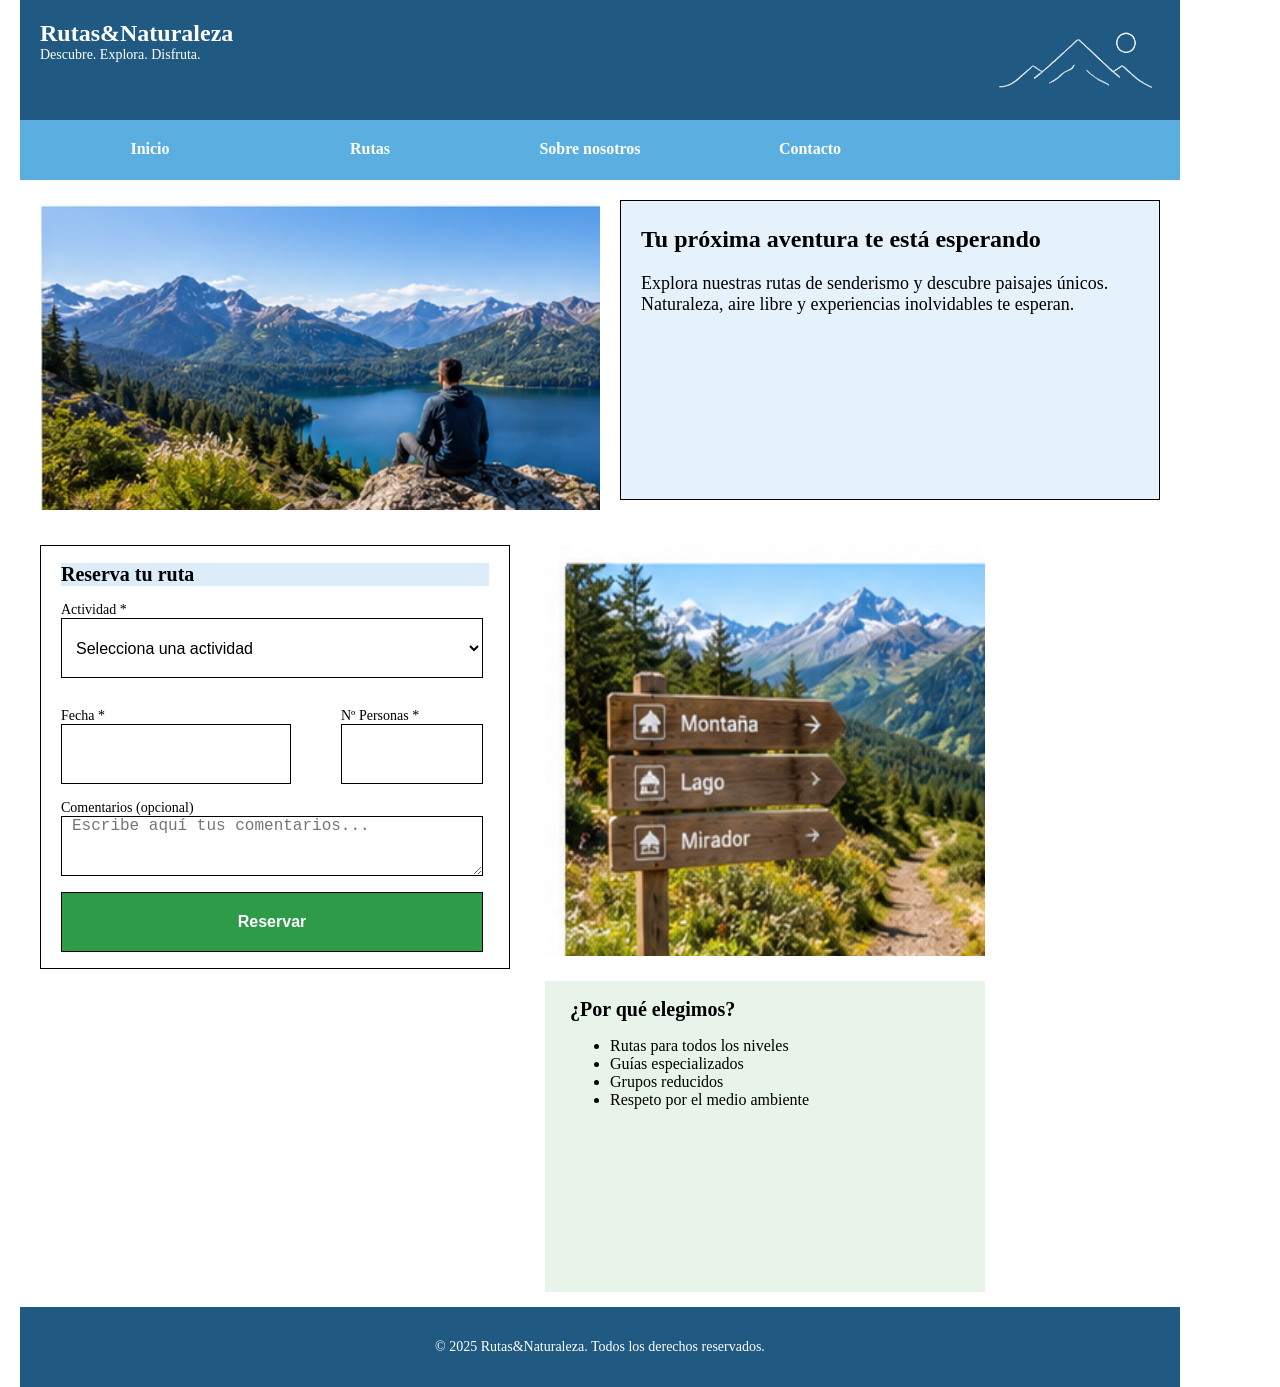
<file: index.html>
<!DOCTYPE html>
<html lang="es">
<head>
    <meta charset="UTF-8">
    <meta name="viewport" content="width=device-width, initial-scale=1.0">
    <title>Web en píxeles</title>
    <link rel="stylesheet" href="./index.css"/>
</head>
<body>
    <header>
        <div id="cajaTexto">
            <h1>Rutas&Naturaleza</h1>
            <h2>Descubre. Explora. Disfruta.</h2>
        </div>
        <div id="cajaImagen">
            <img src="./imagenes/imagen_header_montanas.png"/>
        </div>
    </header>
    <nav>
        <a>Inicio</a>
        <a>Rutas</a>
        <a>Sobre nosotros</a>
        <a>Contacto</a>
    </nav>
    <section id="sectionPrincipal">
        <div id="imagenPrincipal">
            <img src="./imagenes/imagen_principal_paisaje.png"/>
        </div>
        <div id="bloqueTexto">
            <h1>Tu próxima aventura te está esperando</h1>
            <p>Explora nuestras rutas de senderismo y descubre paisajes únicos. Naturaleza, aire libre y experiencias inolvidables te esperan.</p>
        </div>
    </section>
    <section id="sectionInferior">
        <div id="cajaFormulario">
            <form>
                <h2>Reserva tu ruta</h2> <!--preguntar a isa si con titulo se refiere a legend-->
                <label for="actividad">Actividad *</label>
                <select id="actividad">
                    <option>Selecciona una actividad</option>
                </select>
                <div>
                    <label for="fecha">Fecha *</label>
                    <input type="text" id="fecha"/>
                </div>
                <div>
                    <label for="personas">Nº Personas *</label>
                    <input type="text" id="personas"/>
                </div>
                <label for="comentarios">Comentarios (opcional)</label>
                <textarea id="comentarios" placeholder="Escribe aquí tus comentarios..."></textarea>
                <input type="submit" value="Reservar"/>
            </form>
        </div>
        <div id="bloqueSecundario">
            <div id="imagenSecundaria">
                <img src="./imagenes/imagen_secundaria_sendero.png"/>
            </div>
            <div id="listaVentajas">
                <h2>¿Por qué elegimos?</h2>
                <ul>
                    <li>Rutas para todos los niveles</li>
                    <li>Guías especializados</li>
                    <li>Grupos reducidos</li>
                    <li>Respeto por el medio ambiente</li>
                </ul>
            </div>
        </div>
    </section>
    <footer>
        <p>© 2025 Rutas&Naturaleza. Todos los derechos reservados.</p>
    </footer>
</body>
</html>
</file>
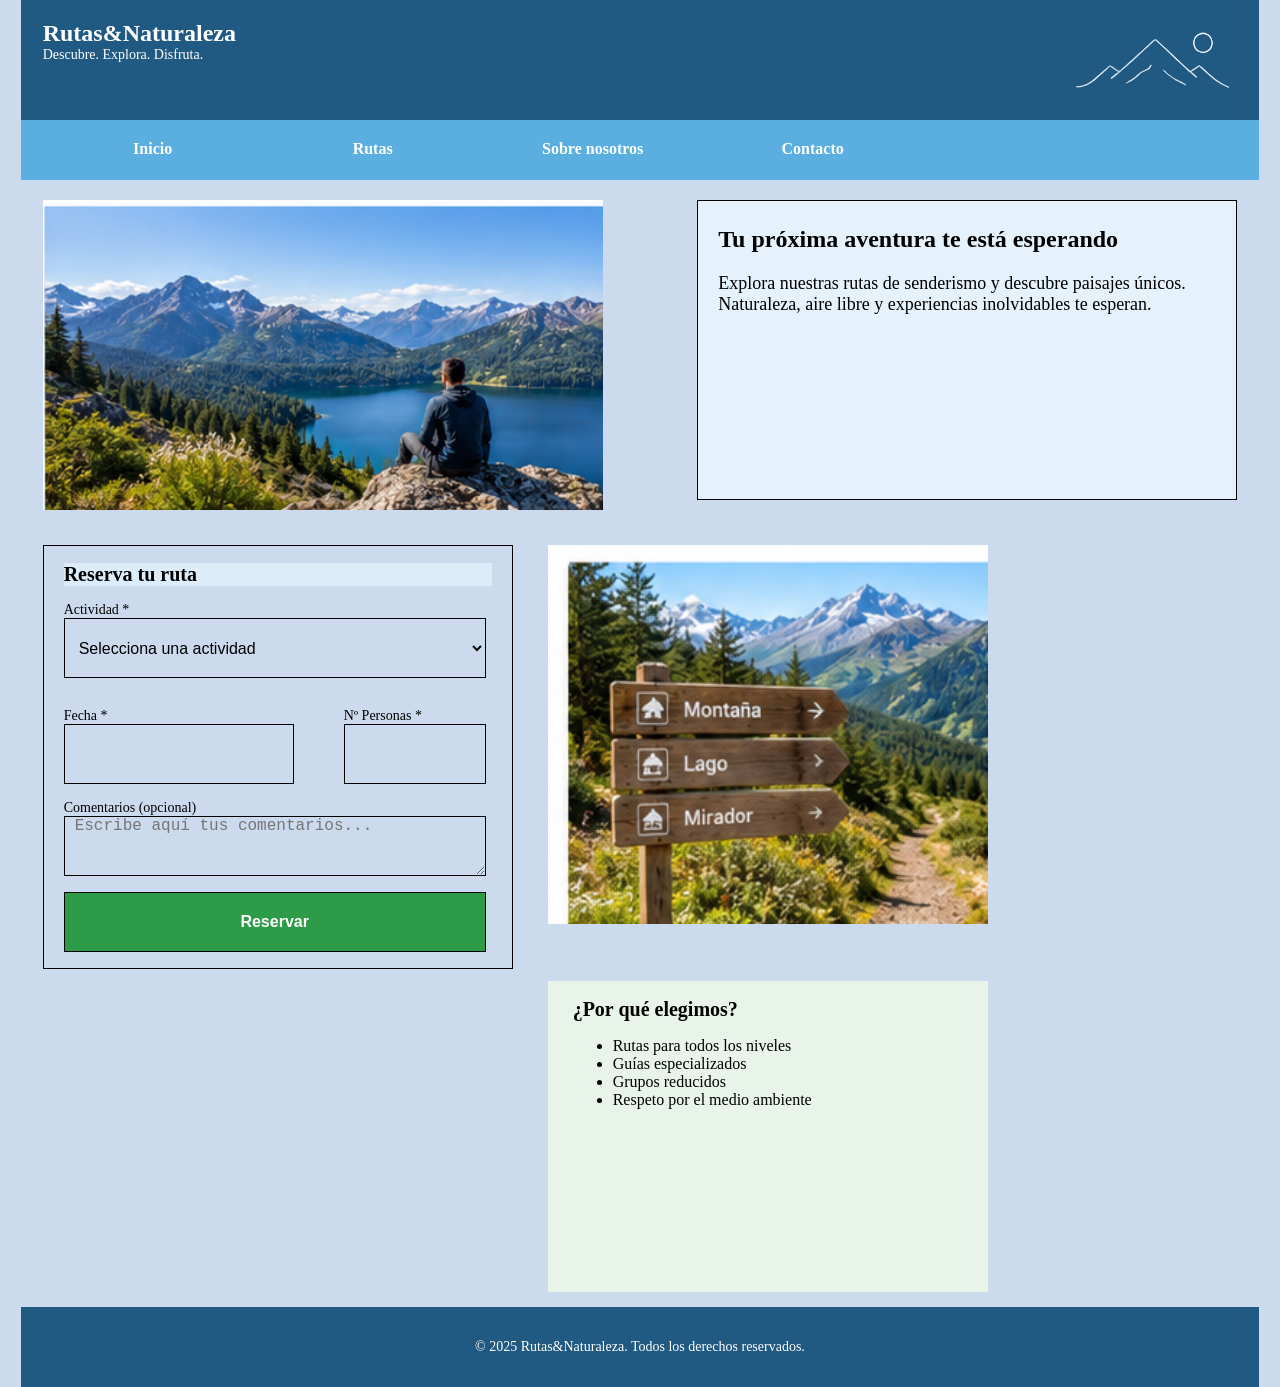
<file: responsive.html>
<!DOCTYPE html>
<html lang="es">
<head>
    <meta charset="UTF-8">
    <meta name="viewport" content="width=device-width, initial-scale=1.0">
    <title>Web en píxeles</title>
    <link rel="stylesheet" href="./responsive.css"/>
</head>
<body>
    <header>
        <div id="cajaTexto">
            <h1>Rutas&Naturaleza</h1>
            <h2>Descubre. Explora. Disfruta.</h2>
        </div>
        <div id="cajaImagen">
            <img src="./imagenes/imagen_header_montanas.png"/>
        </div>
    </header>
    <nav>
        <a>Inicio</a>
        <a>Rutas</a>
        <a>Sobre nosotros</a>
        <a>Contacto</a>
    </nav>
    <section id="sectionPrincipal">
        <div id="imagenPrincipal">
            <img src="./imagenes/imagen_principal_paisaje.png"/>
        </div>
        <div id="bloqueTexto">
            <h1>Tu próxima aventura te está esperando</h1>
            <p>Explora nuestras rutas de senderismo y descubre paisajes únicos. Naturaleza, aire libre y experiencias inolvidables te esperan.</p>
        </div>
    </section>
    <section id="sectionInferior">
        <div id="cajaFormulario">
            <form>
                <h2>Reserva tu ruta</h2> <!--preguntar a isa si con titulo se refiere a legend-->
                <label for="actividad">Actividad *</label>
                <select id="actividad">
                    <option>Selecciona una actividad</option>
                </select>
                <div>
                    <label for="fecha">Fecha *</label>
                    <input type="text" id="fecha"/>
                </div>
                <div>
                    <label for="personas">Nº Personas *</label>
                    <input type="text" id="personas"/>
                </div>
                <label for="comentarios">Comentarios (opcional)</label>
                <textarea id="comentarios" placeholder="Escribe aquí tus comentarios..."></textarea>
                <input type="submit" value="Reservar"/>
            </form>
        </div>
        <div id="bloqueSecundario">
            <div id="imagenSecundaria">
                <img src="./imagenes/imagen_secundaria_sendero.png"/>
            </div>
            <div id="listaVentajas">
                <h2>¿Por qué elegimos?</h2>
                <ul>
                    <li>Rutas para todos los niveles</li>
                    <li>Guías especializados</li>
                    <li>Grupos reducidos</li>
                    <li>Respeto por el medio ambiente</li>
                </ul>
            </div>
        </div>
    </section>
    <footer>
        <p>© 2025 Rutas&Naturaleza. Todos los derechos reservados.</p>
    </footer>
</body>
</html>
</file>
<file: index.css>
/*1. Cajas principales*/

html{
    width: 1200px;
}

body{
    width: 1160px;
    margin: 0 auto;
}

header{
    width: 1120px; /*ancho total: 1160px*/
    padding: 20px;
    height: 80px; /*alto total: 120px*/
}

nav{
    width: 1120px; /*ancho total: 1160px*/
    padding: 10px 20px;
    height: 40px;  /*alto total: 60px*/
}

#sectionPrincipal{
    width: 1120px; /*ancho total: 1160px*/
    padding: 20px;
    height: 310px; /*alto total: 350px*/
}

#sectionInferior{
    width: 1140px; /*ancho total: 1160px*/
    padding: 15px 0px 15px 20px;
    height: 747px; /*alto total: 777px*/
}

footer{
    width: 1120px; /*ancho total: 1160px*/
    padding: 20px;
    height: 40px; /*alto total: 80px*/
    text-align: center;
}

/*2. Elementos del header*/

#cajaTexto{
    width: 300px;
    height: 80px;
}

#cajaImagen{
    width: 170px;
    height: 80px;
    float: right;
}

/*3. Elementos del NAV*/

nav a{
    float: left;
    width: 120px;
    padding: 10px 0px 0px 0px;
    height: 30px; /*alto total: 40px*/
    text-align: center;
    margin: 0px 50px;
}

/*4. Section principal*/

#imagenPrincipal{
    width: 560px;
    height: 310px;
}

#bloqueTexto{
    box-sizing: border-box;
    width: 540px; /*ancho total: 540px*/
    padding: 5px 20px;
    border: 1px solid black;
    height: 300px; /*alto total: 310px*/
}
/*
#sectionPrincipal div:first-child{
    margin: 0px 20px 0px 0px;
}*/

/*5. Section inferior*/

#cajaFormulario{
    width: 428px; /*ancho total: 470px*/
    padding: 0px 20px;
    border: 1px solid black;
    margin: 0px 20px 0px 0px;
}

#bloqueSecundario{
    width: 440px; /*ancho total: 470px*/
    padding: 0px 15px;
    height: 747px; /*alto total: 747px*/
}

/*6. Elementos del formulario*/

form select{
    box-sizing: border-box;
    width: 422px;
    padding: 0px 10px;
    border: 1px solid black;
    height: 60px;
    margin: 0px 0px 30px 0px;
}

#fecha{
    box-sizing: border-box;
    width: 230px;
    padding: 0px 10px;
    border: 1px solid black;
    height: 60px;
    margin: 0px 0px 16px 0px;
}


#personas{
    box-sizing: border-box;
    width: 142px;
    padding: 0px 10px;
    border: 1px solid black;
    height: 60px;
    margin: 0px 0px 16px 0px;
}

form textarea{
    box-sizing: border-box;
    width: 422px;
    padding: 0px 10px;
    border: 1px solid black;
    height: 60px;
    margin: 0px 0px 16px 0px;    
}

form input[type="submit"]{
    box-sizing: border-box;
    width: 422px;
    border: 1px solid black;
    height: 60px;
    margin: 0px 0px 16px 0px;
}

/*7. Imagen secundaria y lista*/

#imagenSecundaria{
    width: 100%;
    height: 411px;
}

#listaVentajas{
    
    padding: 0px 25px;
    height: 311px;
    margin: 25px 0px 0px 0px;
    overflow: hidden;
}

/*8. Elementos tipográficos*/

/*
Regular: 400 - normal
Semibold: 600
Bold: 700 - bold (bolder ≠ bold. bold es siempre 700 (valor absoluto) y bolder es relativo al padre)
*/

header h1{
    font-size: 24px;
    font-weight: 700;
}

header h2{
    font-size: 14px;
    font-weight: 400;
}

nav a{
    font-size: 16px;
    font-weight: 600;
}

#sectionPrincipal h1{
    font-size: 24px;
    font-weight: 700;
}

#sectionPrincipal p{
    font-size: 18px;
    font-weight: 400;
}

form h2{
    font-size: 20px;
    font-weight: 600;
}

#listaVentajas h2{
    font-size: 20px;
    font-weight: 700;
}

form label{
    font-size: 14px;
    font-weight: 400;
}

form input, form select, form textarea{
    font-size: 16px;
    font-weight: 400;
}

form input[type="submit"]{
    font-size: 16px;
    font-weight: 600;
}

ul{
    font-size: 16px;
    font-weight: 400;
}

footer p{
    font-size: 14px;
    font-weight: 400;
}

/*9. Colores de fondo de todas las cajas*/

body, #sectionPrincipal, #sectionInferior, #cajaFormulario, form select, form input, form textarea{
    background-color: #FFFFFF;
}

header{
    background-color: #205A82;
}

nav{
    background-color: #5AAFE0;
}

nav a:active{
    background-color: #07579B;
}

/*comprobar si cambia algo o no*/
nav a{
    background-color: rgba(0, 0, 0, 0);
}

#bloqueTexto{
    background-color: #E5F2FC;
}

form h2{
    background-color: #DCECF9;
}

form input[type="submit"]{
    background-color: #2D9B48;
    color: #FFFFFF;
}

#listaVentajas{
    background-color: #E8F4E9;
}

footer{
    background-color: #205A82;
}

header, nav, footer{
    color: #FFFFFF;
}

/*lógica de posicionamiento*/

img{
    display: block;
}

header div{
    display: inline-block;
    vertical-align: top;
}

header h1, header h2, footer p{
    margin: 0px;
}

footer p{
    line-height: 40px;
}

#sectionPrincipal div{
    display: inline-block;
    vertical-align: top;
}

#bloqueTexto{
    float: right;
}

#cajaImagen img, #imagenPrincipal img, #imagenSecundaria img{
    width: 100%;
    height: 100%;
}

#sectionInferior > div{ /*solo los que directamente son hijos, NO los de dentro de ellos incluidos*/
    float: left;
}

form label{
    display: block;
}

form select, form textarea, form input{
    display: block;
}

form div{
    float: left;
}

form div:nth-of-type(1){ /*fecha*/
    width: 230px;
    margin: 0px 50px 0px 0px;
}

form div:nth-of-type(2){ /*personas*/
    width: 142px;
}
</file>
<file: responsive.css>
/*1. Cajas principales*/
/*
html{
    width: 1200px;
}*/

body{
    width: 96.666666666666666666666666666667%;
    margin: 0 auto;
}

header {
    width: 96.55172413793103%;                          /* 1120/1160 */
    padding: 1.25rem 1.7241379310344827586206896551724%; /* 20px arriba/abajo, 20px izq/der en % */
    height: 80px;   /* alto total: 120px (80 + 20 + 20) */
}

nav {
    width: 96.55172413793103%;                          /* 1120/1160 */
    padding: 0.625rem 1.7241379310344827586206896551724%; /* 10px arriba/abajo, 20px izq/der en % */
    height: 40px;   /* alto total: 60px (40 + 10 + 10) */
}

#sectionPrincipal {
    width: 96.55172413793103%;                          /* 1120/1160 */
    padding: 1.25rem 1.7241379310344827586206896551724%; /* 20px arriba/abajo, 20px izq/der en % */
    height: 310px;  /* alto total: 350px (310 + 20 + 20) */
}

#sectionInferior {
    width: 98.275862068965517241379310344828%;           /* 1140/1160 */
    padding: 0.9375rem 0 0.9375rem 1.7241379310344827586206896551724%;
    /* 15px arriba, 0 der, 15px abajo, 20px izq en % */
    height: 747px;  /* alto total: 777px (747 + 15 + 15) */
}

footer {
    width: 96.55172413793103%;                          /* 1120/1160 */
    padding: 1.25rem 1.7241379310344827586206896551724%; /* 20px arriba/abajo, 20px izq/der en % */
    height: 40px;   /* alto total: 80px (40 + 20 + 20) */
    text-align: center;
}

/*2. Elementos del header*/

#cajaTexto{
    width: 60%;    /* antes 300px */
    max-width: 300px;   /* nunca más de 300px */
    height: 80px;
    float: left;
}

#cajaImagen{
    width: 35%;    /* antes 170px */
    max-width: 170px;   /* nunca más de 170px */
    height: 80px;
    float: right;
}

/*3. Elementos del NAV*/

nav a{
    float: left;
    width: 120px;
    padding: 10px 0px 0px 0px;
    height: 30px; /*alto total: 40px*/
    text-align: center;
    margin: 0px 50px;
}

/*4. Section principal*/

#imagenPrincipal{
    width: 560px;
    height: 310px;
}

#bloqueTexto{
    box-sizing: border-box;
    width: 540px; /*ancho total: 540px*/
    padding: 5px 20px;
    border: 1px solid black;
    height: 300px; /*alto total: 310px*/
}
/*
#sectionPrincipal div:first-child{
    margin: 0px 20px 0px 0px;
}*/

/*5. Section inferior*/

#cajaFormulario{
    width: 428px; /*ancho total: 470px*/
    padding: 0px 20px;
    border: 1px solid black;
    margin: 0px 20px 0px 0px;
}

#bloqueSecundario{
    width: 440px; /*ancho total: 470px*/
    padding: 0px 15px;
    height: 747px; /*alto total: 747px*/
}

/*6. Elementos del formulario*/

form select{
    box-sizing: border-box;
    width: 422px;
    padding: 0px 10px;
    border: 1px solid black;
    height: 60px;
    margin: 0px 0px 30px 0px;
}

#fecha{
    box-sizing: border-box;
    width: 230px;
    padding: 0px 10px;
    border: 1px solid black;
    height: 60px;
    margin: 0px 0px 16px 0px;
}


#personas{
    box-sizing: border-box;
    width: 142px;
    padding: 0px 10px;
    border: 1px solid black;
    height: 60px;
    margin: 0px 0px 16px 0px;
}

form textarea{
    box-sizing: border-box;
    width: 422px;
    padding: 0px 10px;
    border: 1px solid black;
    height: 60px;
    margin: 0px 0px 16px 0px;    
}

form input[type="submit"]{
    box-sizing: border-box;
    width: 422px;
    border: 1px solid black;
    height: 60px;
    margin: 0px 0px 16px 0px;
}

/*7. Imagen secundaria y lista*/

#imagenSecundaria{
    width: 100%;
    height: 411px;
}

#listaVentajas{
    
    padding: 0px 25px;
    height: 311px;
    margin: 25px 0px 0px 0px;
    overflow: hidden;
}

/*8. Elementos tipográficos*/

/*
Regular: 400 - normal
Semibold: 600
Bold: 700 - bold (bolder ≠ bold. bold es siempre 700 (valor absoluto) y bolder es relativo al padre)
*/

header h1{
    font-size: 24px;
    font-weight: 700;
}

header h2{
    font-size: 14px;
    font-weight: 400;
}

nav a{
    font-size: 16px;
    font-weight: 600;
}

#sectionPrincipal h1{
    font-size: 24px;
    font-weight: 700;
}

#sectionPrincipal p{
    font-size: 18px;
    font-weight: 400;
}

form h2{
    font-size: 20px;
    font-weight: 600;
}

#listaVentajas h2{
    font-size: 20px;
    font-weight: 700;
}

form label{
    font-size: 14px;
    font-weight: 400;
}

form input, form select, form textarea{
    font-size: 16px;
    font-weight: 400;
}

form input[type="submit"]{
    font-size: 16px;
    font-weight: 600;
}

ul{
    font-size: 16px;
    font-weight: 400;
}

footer p{
    font-size: 14px;
    font-weight: 400;
}

/*9. Colores de fondo de todas las cajas*/

body, #sectionPrincipal, #sectionInferior, #cajaFormulario, form select, form input, form textarea{
    /*background-color: #FFFFFF;*/
    background-color: #ccdaee;
}

header{
    background-color: #205A82;
}

nav{
    background-color: #5AAFE0;
}

nav a:active{
    background-color: #07579B;
}

/*comprobar si cambia algo o no*/
nav a{
    background-color: rgba(0, 0, 0, 0);
}

#bloqueTexto{
    background-color: #E5F2FC;
}

form h2{
    background-color: #DCECF9;
}

form input[type="submit"]{
    background-color: #2D9B48;
    color: #FFFFFF;
}

#listaVentajas{
    background-color: #E8F4E9;
}

footer{
    background-color: #205A82;
}

header, nav, footer{
    color: #FFFFFF;
}

/*lógica de posicionamiento*/

img{
    display: block;
}

header div{
    display: inline-block;
    vertical-align: top;
}

header h1, header h2, footer p{
    margin: 0px;
}

footer p{
    line-height: 40px;
}

#sectionPrincipal div{
    display: inline-block;
    vertical-align: top;
}

#bloqueTexto{
    float: right;
}

#cajaImagen img, #imagenPrincipal img, #imagenSecundaria img{
    width: 100%;
    height: auto;
}

#sectionInferior > div{ /*solo los que directamente son hijos, NO los de dentro de ellos incluidos*/
    float: left;
}

form label{
    display: block;
}

form select, form textarea, form input{
    display: block;
}

form div {
    float: left;
}

form div:nth-of-type(1) { /*fecha*/
    width: 230px;
    margin: 0px 50px 0px 0px;
}

form div:nth-of-type(2) { /*personas*/
    width: 142px;
}

footer {
    clear: both;

    /*position: sticky;
    bottom: 0;*/

    /*position: absolute;
    bottom: 0;
    left: 0;
    right: 0;*/
}
/*
body{
    position: relative;
}
*/
@media (width < 960px) {
    nav a {
        margin: 0 20px;   /* 120 + 40 = 160px por enlace → 640px total */
    }
}
@media (width < 700px) {
    nav a {
        font-size: 0.8em;
        width: auto; /* el ancho se ajusta al texto */
        padding: 10px 15px 0 15px;
    }
}

@media (width < 510px) {
    nav a {
        padding: 10px 5px 0 5px;
    }
}

@media (width < 430px) {
    nav a {
        padding: 10px 0 0 0;
    }
}

@media (width < 390px) {
    nav a {
        font-size: 0.7em;
    }
}
</file>
